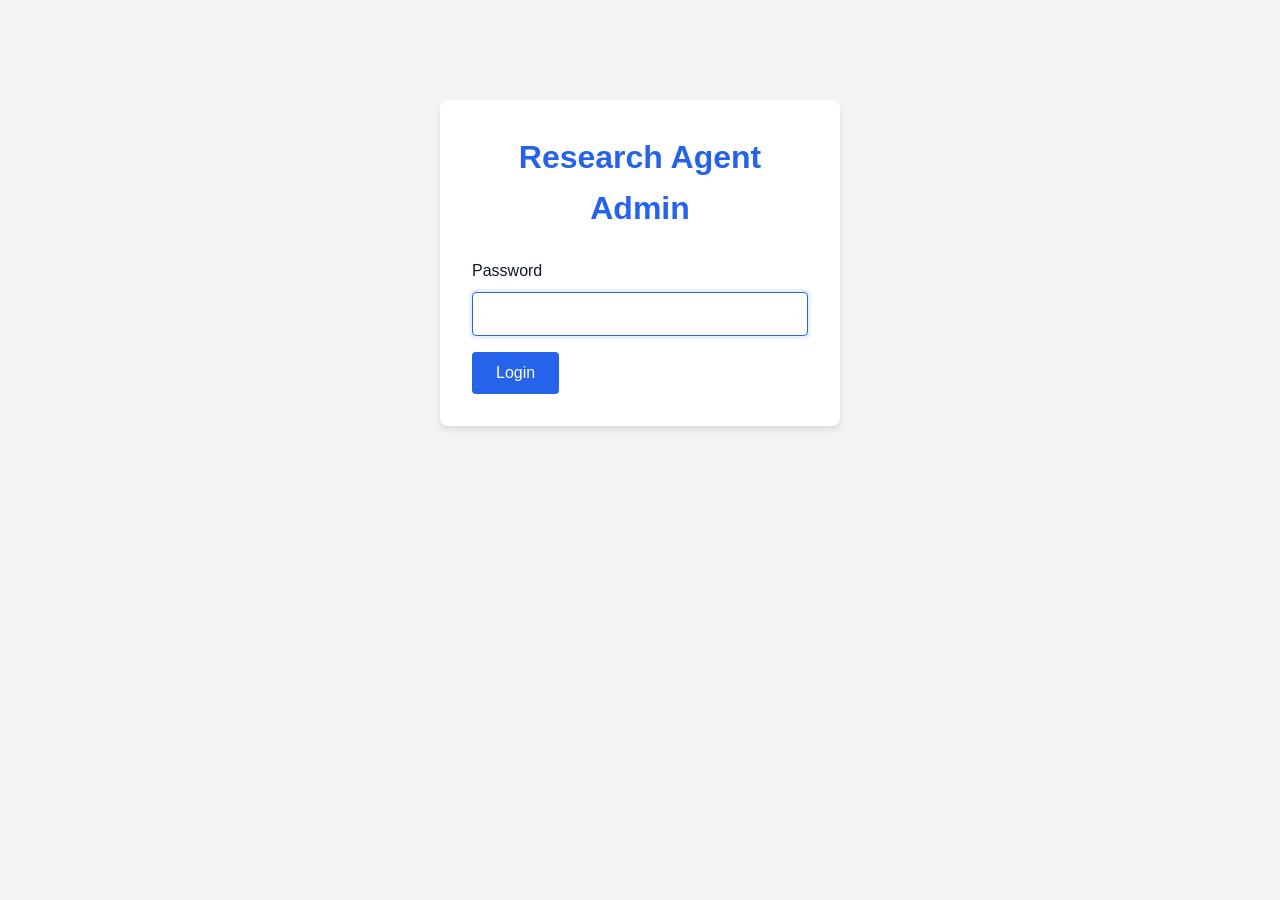
<file: static/admin/index.html>
<!DOCTYPE html>
<html lang="en">
<head>
    <meta charset="UTF-8">
    <meta name="viewport" content="width=device-width, initial-scale=1.0">
    <title>Admin Panel - Research Agent System</title>
    <link rel="stylesheet" href="/static/admin/admin.css">
</head>
<body>
    <div id="app">
        <!-- Login View -->
        <div id="login-view" class="view">
            <div class="login-container">
                <h1>Research Agent Admin</h1>
                <form id="login-form">
                    <div class="form-group">
                        <label for="password">Password</label>
                        <input type="password" id="password" name="password" required autofocus>
                    </div>
                    <button type="submit" class="btn btn-primary">Login</button>
                    <div id="login-error" class="error-message hidden"></div>
                </form>
            </div>
        </div>

        <!-- Main Dashboard View -->
        <div id="dashboard-view" class="view hidden">
            <header>
                <h1>Research Agent Admin</h1>
                <div class="header-actions">
                    <span id="session-info"></span>
                    <button id="logout-btn" class="btn btn-secondary">Logout</button>
                </div>
            </header>

            <!-- Password Change Warning -->
            <div id="password-warning" class="alert alert-warning hidden">
                <strong>Security Warning:</strong> You are using the default password.
                Please change it in the Security tab.
            </div>

            <!-- Navigation Tabs -->
            <nav class="tabs">
                <button class="tab active" data-tab="status">System Status</button>
                <button class="tab" data-tab="priorities">Provider Priorities</button>
                <button class="tab" data-tab="ollama">Ollama Settings</button>
                <button class="tab" data-tab="security">Security</button>
            </nav>

            <!-- Tab Content -->
            <main class="tab-content">
                <!-- System Status Tab -->
                <section id="tab-status" class="tab-panel active">
                    <h2>System Status</h2>
                    <div class="status-grid">
                        <div class="status-card">
                            <h3>Admin</h3>
                            <div id="admin-status">Loading...</div>
                        </div>
                        <div class="status-card">
                            <h3>Agents</h3>
                            <div id="agents-status">Loading...</div>
                        </div>
                    </div>
                    <button id="refresh-status" class="btn btn-secondary">Refresh Status</button>
                </section>

                <!-- Provider Priorities Tab -->
                <section id="tab-priorities" class="tab-panel hidden">
                    <h2>Provider Priorities</h2>
                    <p class="description">Configure which AI provider handles each skill, with fallback options.</p>

                    <div id="priorities-form">
                        <!-- Dynamically populated -->
                    </div>

                    <div class="form-actions">
                        <button id="save-priorities" class="btn btn-primary">Save Priorities</button>
                        <button id="reset-priorities" class="btn btn-secondary">Reset to Defaults</button>
                    </div>
                </section>

                <!-- Ollama Settings Tab -->
                <section id="tab-ollama" class="tab-panel hidden">
                    <h2>Ollama Settings</h2>
                    <p class="description">Configure the local Ollama LLM as a fallback provider.</p>

                    <div id="ollama-status-box" class="status-box">
                        <span id="ollama-connection-status">Checking connection...</span>
                    </div>

                    <form id="ollama-form">
                        <div class="form-group">
                            <label class="checkbox-label">
                                <input type="checkbox" id="ollama-enabled" name="enabled">
                                <span>Enable Ollama Agent</span>
                            </label>
                        </div>

                        <div class="form-group">
                            <label for="ollama-url">Base URL</label>
                            <input type="text" id="ollama-url" name="baseUrl"
                                   value="http://localhost:11434/v1" placeholder="http://localhost:11434/v1">
                        </div>

                        <div class="form-group">
                            <label for="ollama-model">Model</label>
                            <input type="text" id="ollama-model" name="model"
                                   value="llama3.1" placeholder="llama3.1">
                            <small>Common models: llama3.1, mistral, codellama, phi3</small>
                        </div>

                        <div class="form-actions">
                            <button type="submit" class="btn btn-primary">Save Ollama Settings</button>
                            <button type="button" id="test-ollama" class="btn btn-secondary">Test Connection</button>
                        </div>
                    </form>

                    <div class="info-box">
                        <h4>Setup Instructions</h4>
                        <ol>
                            <li>Install Ollama: <code>curl -fsSL https://ollama.com/install.sh | sh</code></li>
                            <li>Start Ollama: <code>ollama serve</code></li>
                            <li>Pull a model: <code>ollama pull llama3.1</code></li>
                            <li>Enable and configure above, then restart the application</li>
                        </ol>
                    </div>
                </section>

                <!-- Security Tab -->
                <section id="tab-security" class="tab-panel hidden">
                    <h2>Security Settings</h2>

                    <div class="security-section">
                        <h3>Change Password</h3>
                        <form id="password-form">
                            <div class="form-group">
                                <label for="current-password">Current Password</label>
                                <input type="password" id="current-password" name="currentPassword" required>
                            </div>
                            <div class="form-group">
                                <label for="new-password">New Password</label>
                                <input type="password" id="new-password" name="newPassword" required minlength="8">
                                <small>Minimum 8 characters</small>
                            </div>
                            <div class="form-group">
                                <label for="confirm-password">Confirm New Password</label>
                                <input type="password" id="confirm-password" name="confirmPassword" required>
                            </div>
                            <button type="submit" class="btn btn-primary">Change Password</button>
                        </form>
                    </div>

                    <div class="security-section">
                        <h3>Session Settings</h3>
                        <form id="session-form">
                            <div class="form-group">
                                <label for="session-timeout">Session Timeout (hours)</label>
                                <input type="number" id="session-timeout" name="timeoutHours"
                                       min="1" max="168" value="24">
                            </div>
                            <button type="submit" class="btn btn-primary">Update Session Timeout</button>
                        </form>
                    </div>
                </section>
            </main>
        </div>

        <!-- Toast notifications -->
        <div id="toast-container"></div>
    </div>

    <script src="/static/admin/admin.js"></script>
</body>
</html>
</file>
<file: static/admin/admin.css>
/* Research Agent Admin Panel Styles */

:root {
    --primary-color: #2563eb;
    --primary-hover: #1d4ed8;
    --secondary-color: #6b7280;
    --success-color: #10b981;
    --warning-color: #f59e0b;
    --error-color: #ef4444;
    --background: #f3f4f6;
    --surface: #ffffff;
    --text-primary: #111827;
    --text-secondary: #6b7280;
    --border-color: #e5e7eb;
    --shadow: 0 1px 3px rgba(0, 0, 0, 0.1);
    --shadow-md: 0 4px 6px rgba(0, 0, 0, 0.1);
    --radius: 8px;
    --radius-sm: 4px;
}

* {
    box-sizing: border-box;
    margin: 0;
    padding: 0;
}

body {
    font-family: -apple-system, BlinkMacSystemFont, 'Segoe UI', Roboto, Oxygen, Ubuntu, sans-serif;
    background: var(--background);
    color: var(--text-primary);
    line-height: 1.6;
}

.hidden {
    display: none !important;
}

/* Login View */
.login-container {
    max-width: 400px;
    margin: 100px auto;
    padding: 2rem;
    background: var(--surface);
    border-radius: var(--radius);
    box-shadow: var(--shadow-md);
}

.login-container h1 {
    text-align: center;
    margin-bottom: 1.5rem;
    color: var(--primary-color);
}

/* Form Elements */
.form-group {
    margin-bottom: 1rem;
}

.form-group label {
    display: block;
    margin-bottom: 0.5rem;
    font-weight: 500;
}

.form-group input[type="text"],
.form-group input[type="password"],
.form-group input[type="number"],
.form-group select {
    width: 100%;
    padding: 0.75rem;
    border: 1px solid var(--border-color);
    border-radius: var(--radius-sm);
    font-size: 1rem;
}

.form-group input:focus,
.form-group select:focus {
    outline: none;
    border-color: var(--primary-color);
    box-shadow: 0 0 0 3px rgba(37, 99, 235, 0.1);
}

.form-group small {
    display: block;
    margin-top: 0.25rem;
    color: var(--text-secondary);
    font-size: 0.875rem;
}

.checkbox-label {
    display: flex;
    align-items: center;
    gap: 0.5rem;
    cursor: pointer;
}

.checkbox-label input[type="checkbox"] {
    width: 18px;
    height: 18px;
}

/* Buttons */
.btn {
    padding: 0.75rem 1.5rem;
    border: none;
    border-radius: var(--radius-sm);
    font-size: 1rem;
    font-weight: 500;
    cursor: pointer;
    transition: background-color 0.2s, transform 0.1s;
}

.btn:hover {
    transform: translateY(-1px);
}

.btn:active {
    transform: translateY(0);
}

.btn-primary {
    background: var(--primary-color);
    color: white;
}

.btn-primary:hover {
    background: var(--primary-hover);
}

.btn-secondary {
    background: var(--secondary-color);
    color: white;
}

.btn-secondary:hover {
    background: #4b5563;
}

.form-actions {
    display: flex;
    gap: 1rem;
    margin-top: 1.5rem;
}

/* Dashboard Layout */
header {
    display: flex;
    justify-content: space-between;
    align-items: center;
    padding: 1rem 2rem;
    background: var(--surface);
    border-bottom: 1px solid var(--border-color);
    box-shadow: var(--shadow);
}

header h1 {
    font-size: 1.5rem;
    color: var(--primary-color);
}

.header-actions {
    display: flex;
    align-items: center;
    gap: 1rem;
}

#session-info {
    color: var(--text-secondary);
    font-size: 0.875rem;
}

/* Alerts */
.alert {
    padding: 1rem;
    margin: 1rem 2rem;
    border-radius: var(--radius-sm);
}

.alert-warning {
    background: #fef3c7;
    border: 1px solid var(--warning-color);
    color: #92400e;
}

/* Tabs */
.tabs {
    display: flex;
    gap: 0;
    padding: 0 2rem;
    background: var(--surface);
    border-bottom: 1px solid var(--border-color);
}

.tab {
    padding: 1rem 1.5rem;
    border: none;
    background: none;
    font-size: 1rem;
    color: var(--text-secondary);
    cursor: pointer;
    border-bottom: 2px solid transparent;
    transition: color 0.2s, border-color 0.2s;
}

.tab:hover {
    color: var(--text-primary);
}

.tab.active {
    color: var(--primary-color);
    border-bottom-color: var(--primary-color);
}

/* Tab Content */
.tab-content {
    padding: 2rem;
}

.tab-panel {
    max-width: 800px;
}

.tab-panel h2 {
    margin-bottom: 0.5rem;
}

.tab-panel .description {
    color: var(--text-secondary);
    margin-bottom: 1.5rem;
}

/* Status Cards */
.status-grid {
    display: grid;
    grid-template-columns: repeat(auto-fit, minmax(300px, 1fr));
    gap: 1.5rem;
    margin-bottom: 1.5rem;
}

.status-card {
    background: var(--surface);
    padding: 1.5rem;
    border-radius: var(--radius);
    box-shadow: var(--shadow);
}

.status-card h3 {
    margin-bottom: 1rem;
    padding-bottom: 0.5rem;
    border-bottom: 1px solid var(--border-color);
}

.status-item {
    display: flex;
    justify-content: space-between;
    padding: 0.5rem 0;
    border-bottom: 1px solid var(--border-color);
}

.status-item:last-child {
    border-bottom: none;
}

.status-badge {
    padding: 0.25rem 0.75rem;
    border-radius: 999px;
    font-size: 0.875rem;
    font-weight: 500;
}

.status-badge.healthy,
.status-badge.connected {
    background: #d1fae5;
    color: #065f46;
}

.status-badge.error,
.status-badge.disconnected {
    background: #fee2e2;
    color: #991b1b;
}

.status-badge.warning {
    background: #fef3c7;
    color: #92400e;
}

/* Status Box */
.status-box {
    padding: 1rem;
    margin-bottom: 1.5rem;
    background: var(--surface);
    border-radius: var(--radius-sm);
    border: 1px solid var(--border-color);
}

/* Info Box */
.info-box {
    margin-top: 2rem;
    padding: 1.5rem;
    background: #eff6ff;
    border-radius: var(--radius);
    border: 1px solid #bfdbfe;
}

.info-box h4 {
    margin-bottom: 1rem;
    color: var(--primary-color);
}

.info-box ol {
    padding-left: 1.5rem;
}

.info-box li {
    margin-bottom: 0.5rem;
}

.info-box code {
    background: #dbeafe;
    padding: 0.25rem 0.5rem;
    border-radius: var(--radius-sm);
    font-family: monospace;
    font-size: 0.875rem;
}

/* Priority Configuration */
.priority-item {
    background: var(--surface);
    padding: 1.5rem;
    margin-bottom: 1rem;
    border-radius: var(--radius);
    box-shadow: var(--shadow);
}

.priority-item h4 {
    margin-bottom: 1rem;
    text-transform: capitalize;
}

.priority-row {
    display: flex;
    gap: 1rem;
    align-items: center;
    margin-bottom: 0.5rem;
}

.priority-row label {
    min-width: 80px;
    font-weight: 500;
}

.priority-row select {
    flex: 1;
    padding: 0.5rem;
    border: 1px solid var(--border-color);
    border-radius: var(--radius-sm);
}

.fallback-list {
    display: flex;
    flex-wrap: wrap;
    gap: 0.5rem;
    margin-top: 0.5rem;
}

.fallback-tag {
    padding: 0.25rem 0.75rem;
    background: var(--background);
    border-radius: 999px;
    font-size: 0.875rem;
    display: flex;
    align-items: center;
    gap: 0.5rem;
}

.fallback-tag button {
    background: none;
    border: none;
    cursor: pointer;
    color: var(--text-secondary);
    font-size: 1rem;
    line-height: 1;
}

.fallback-tag button:hover {
    color: var(--error-color);
}

/* Security Section */
.security-section {
    background: var(--surface);
    padding: 1.5rem;
    margin-bottom: 1.5rem;
    border-radius: var(--radius);
    box-shadow: var(--shadow);
}

.security-section h3 {
    margin-bottom: 1rem;
    padding-bottom: 0.5rem;
    border-bottom: 1px solid var(--border-color);
}

/* Error Message */
.error-message {
    color: var(--error-color);
    margin-top: 1rem;
    padding: 0.75rem;
    background: #fee2e2;
    border-radius: var(--radius-sm);
}

/* Toast Notifications */
#toast-container {
    position: fixed;
    bottom: 2rem;
    right: 2rem;
    z-index: 1000;
}

.toast {
    padding: 1rem 1.5rem;
    margin-top: 0.5rem;
    border-radius: var(--radius);
    box-shadow: var(--shadow-md);
    animation: slideIn 0.3s ease;
    max-width: 400px;
}

.toast.success {
    background: #d1fae5;
    color: #065f46;
    border: 1px solid var(--success-color);
}

.toast.error {
    background: #fee2e2;
    color: #991b1b;
    border: 1px solid var(--error-color);
}

.toast.info {
    background: #dbeafe;
    color: #1e40af;
    border: 1px solid var(--primary-color);
}

@keyframes slideIn {
    from {
        opacity: 0;
        transform: translateX(100%);
    }
    to {
        opacity: 1;
        transform: translateX(0);
    }
}

/* Responsive */
@media (max-width: 768px) {
    header {
        flex-direction: column;
        gap: 1rem;
        text-align: center;
    }

    .tabs {
        overflow-x: auto;
        padding: 0 1rem;
    }

    .tab {
        padding: 0.75rem 1rem;
        white-space: nowrap;
    }

    .tab-content {
        padding: 1rem;
    }

    .status-grid {
        grid-template-columns: 1fr;
    }

    .form-actions {
        flex-direction: column;
    }

    .priority-row {
        flex-direction: column;
        align-items: stretch;
    }

    .priority-row label {
        min-width: auto;
    }
}
</file>
